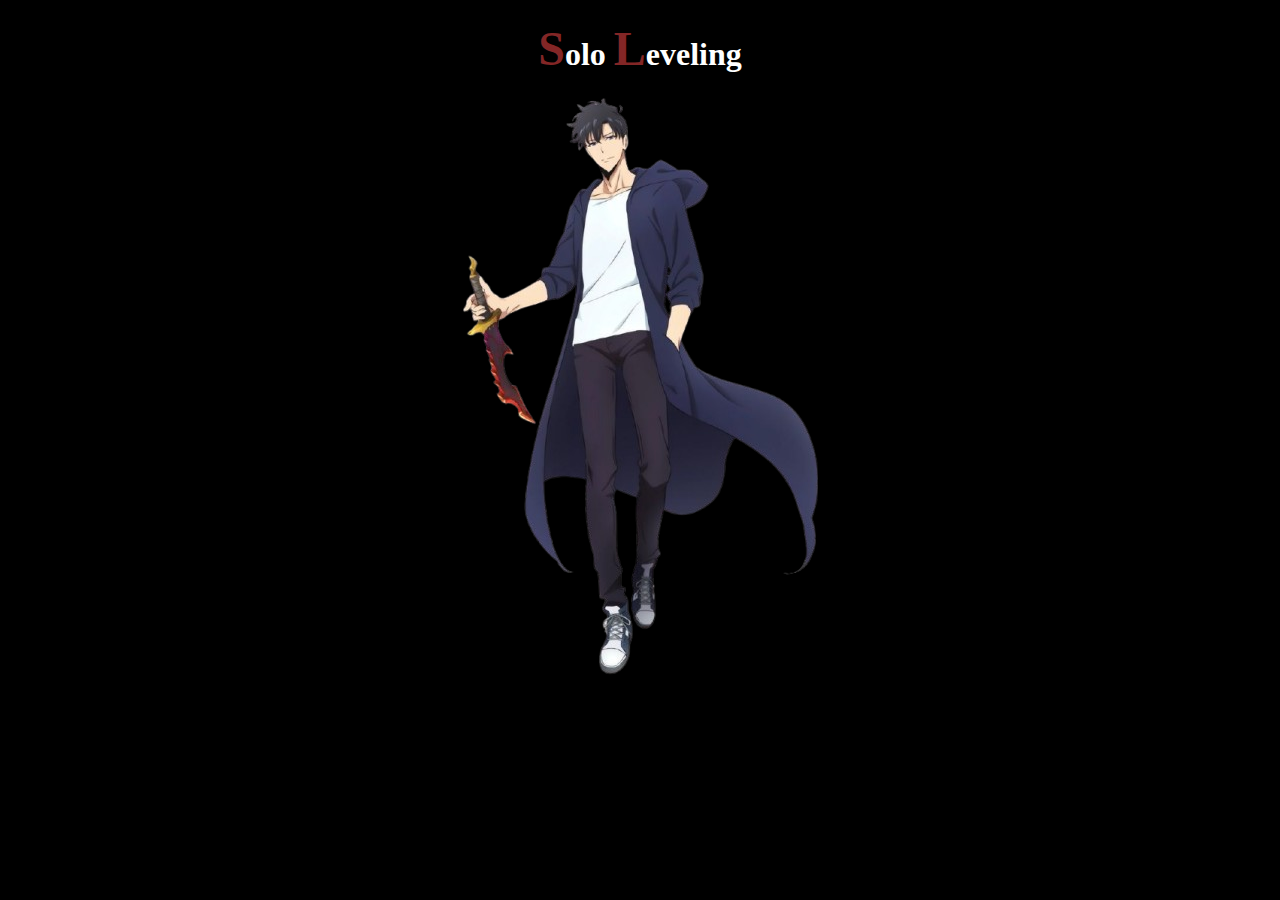
<file: index.html>
<!DOCTYPE html>
<html lang="en">
<head>
    <meta charset="UTF-8">
    <meta name="viewport" content="width=device-width, initial-scale=1.0">
    <meta property="og:title" content="Solo Leveling">
    <meta property="Description" content="S-rank HUNTER">
    <meta property="og:image" content="https://images-wixmp-ed30a86b8c4ca887773594c2.wixmp.com/i/331cc13d-d456-434b-925f-873b052d3bbb/dgpzyzm-ec3be619-cdf7-4b50-a8da-ad8fe64c78c2.png/v1/fill/w_893,h_894/solo_leveling___folder_icon_by_mationart_dgpzyzm-pre.png">
    <meta property="og:url" content="https://images-wixmp-ed30a86b8c4ca887773594c2.wixmp.com/i/331cc13d-d456-434b-925f-873b052d3bbb/dgpzyzm-ec3be619-cdf7-4b50-a8da-ad8fe64c78c2.png/v1/fill/w_893,h_894/solo_leveling___folder_icon_by_mationart_dgpzyzm-pre.png">
    <meta property="og:type" content="image">
    <link rel="logo" href="logo.png">
    <title>Solo Leveling</title>
    <link rel="shortcut icon" href="https://images-wixmp-ed30a86b8c4ca887773594c2.wixmp.com/i/331cc13d-d456-434b-925f-873b052d3bbb/dgpzyzm-ec3be619-cdf7-4b50-a8da-ad8fe64c78c2.png/v1/fill/w_893,h_894/solo_leveling___folder_icon_by_mationart_dgpzyzm-pre.png" type="image/x-icon">
</head>
<body style="background-color: black; color: white;">
    <center>
    <h1><SPan style="color: rgb(131, 38, 38); font-size: 3rem;">S</SPan>olo <SPan style="color: rgb(131, 38, 38);font-size: 3rem;">L</SPan>eveling</h1>
    <a href="main.html"><img src="download-removebg-preview.png" alt=""></a>
</body>
</html>
</file>
